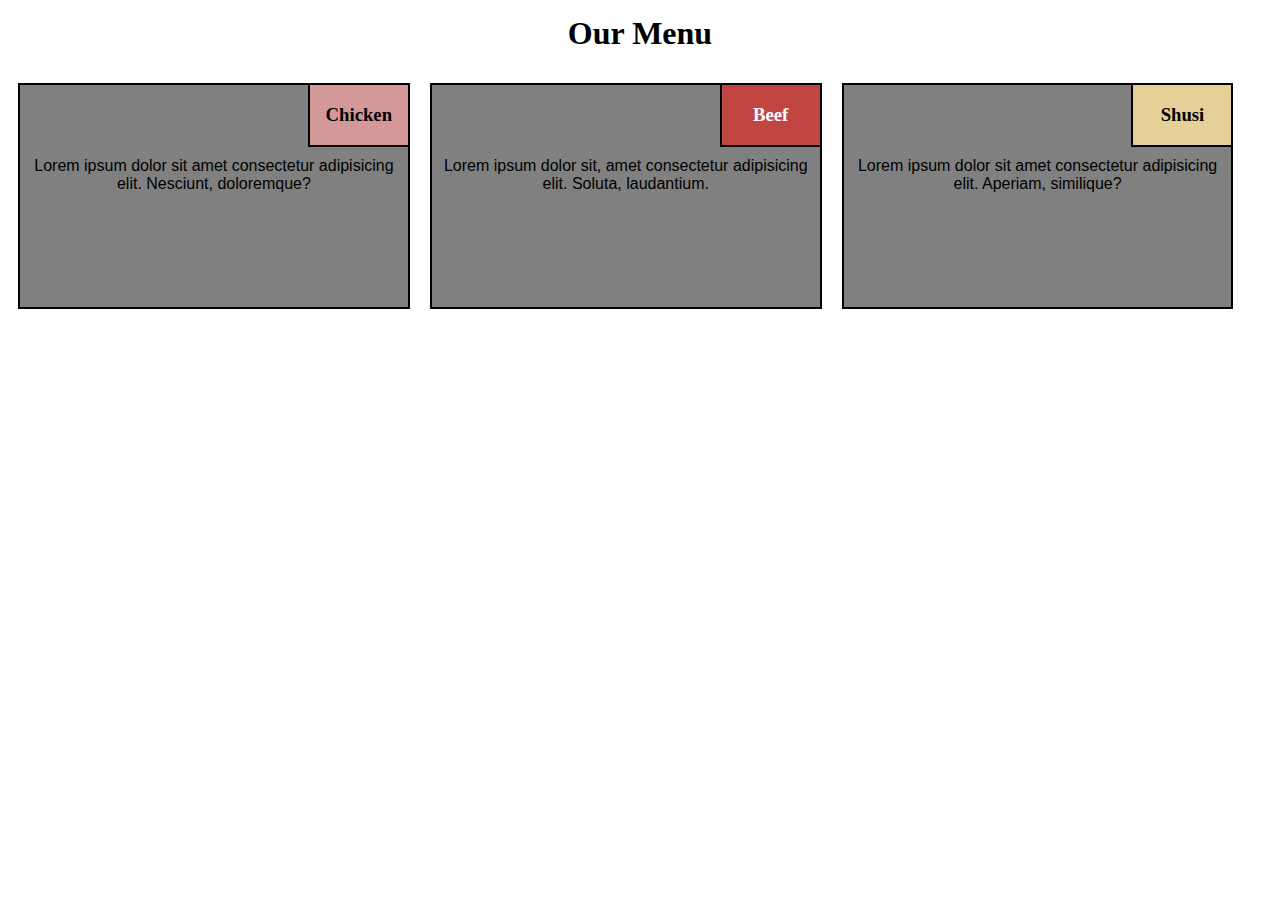
<file: md2_solution/index.html>
<!DOCTYPE html>
<html lang="en">
<head>
    <meta charset="UTF-8">
    <meta http-equiv="X-UA-Compatible" content="IE=edge">
    <meta name="viewport" content="width=device-width, initial-scale=1.0">
    <title>assignment solution for module 2</title>
    <link rel="stylesheet" href="css/style.css">
</head>
<body>
    <div id = "heading">
        <h1>Our Menu</h1>
    </div>
    <div id = "container" >
        <div class = "col-lg col-md-6 col-sm">
            <div class = "title1"><h3>Chicken</h3></div>
            <p class = "content">Lorem ipsum dolor sit amet consectetur adipisicing elit. Nesciunt, doloremque?</p>
        </div>
        <div class = "col-lg col-md-6 col-sm">
            <div class = "title2"><h3>Beef</h3></div>
            <p class = "content">Lorem ipsum dolor sit, amet consectetur adipisicing elit. Soluta, laudantium.</p>
        </div>
        <div class = "col-lg col-md-12 col-sm">
            <div class = "title3"><h3>Shusi</h3></div>
            <p class = "content">Lorem ipsum dolor sit amet consectetur adipisicing elit. Aperiam, similique?</p>
        </div>
    </div>
</body>
</html>
</file>
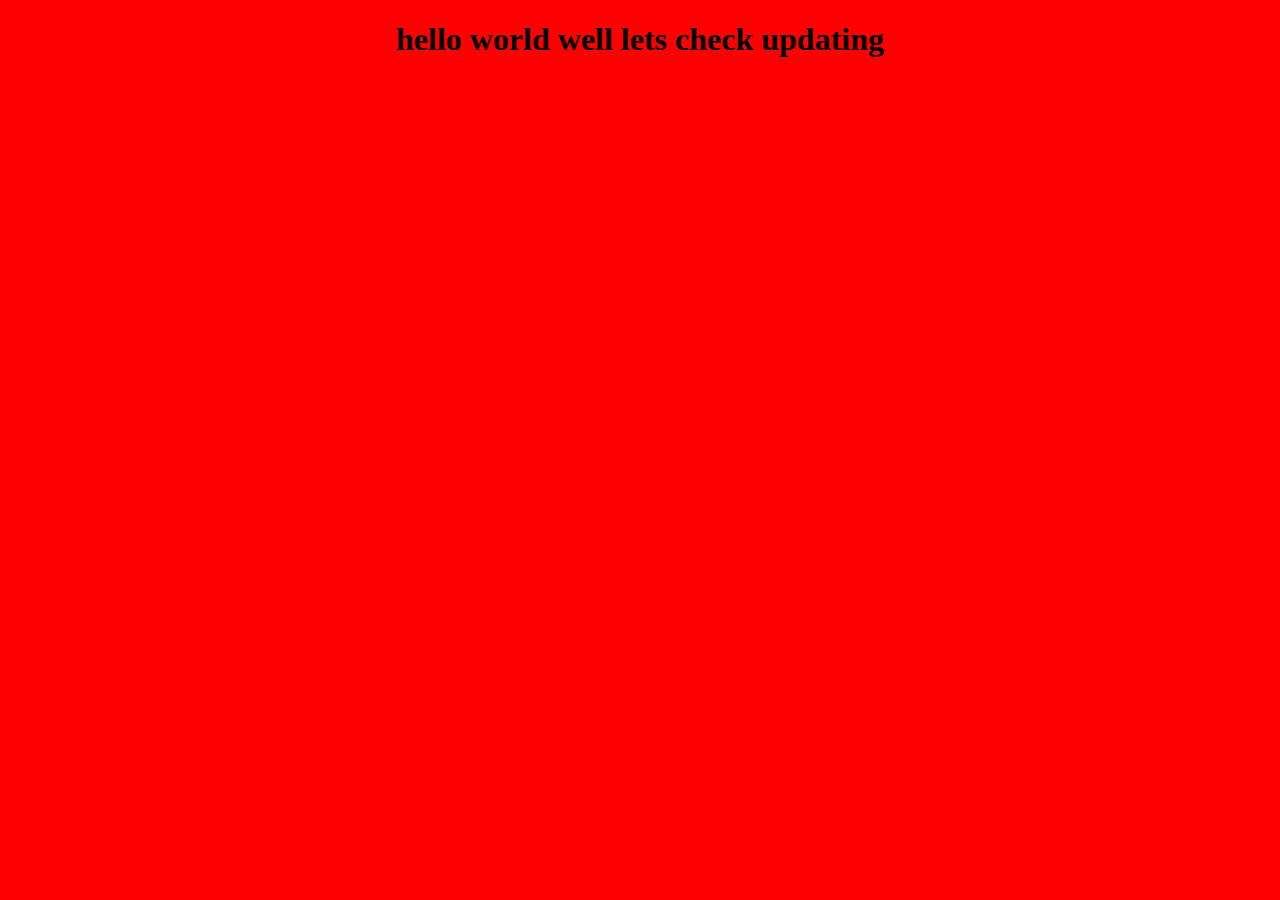
<file: site/index.html>
<!DOCTYPE html>
<html>
<head>
	<meta charset="utf-8">
	<meta name="viewport" content="width=device-width, initial-scale=1">
	<title>
	Hello world
	</title>
</head>
<body bgcolor="red">
		<h1 align="center">
		 hello world well lets check updating
		</h1>
</body>
</html>
</file>
<file: md2_solution/css/style.css>
*{
    box-sizing: border-box;
}
#heading{
    text-align: center;
}
h1{
    margin-top: 15px;
}
p{
    text-align: center;
    height: 150px;
    margin: auto;
    font-family: Helvetica;
    color:black;
}

#container{
    width: 100%;
}
.title1,.title2,.title3 {
    border-bottom: 2px solid black;
    border-left: 2px solid black;
    width: 20%;
    min-width: 100px;
    text-align: center;
    float: right;
    margin-bottom: 10px;
}
.title1{
    background-color: #d59898;
}
.title2{
    background-color: #c14543;
    color: white;
}
.title3{
    background-color: #e5d198;
}
.content{
    clear: both;
}
/*for large devices with more the 992px of width*/
@media(min-width: 992px)
{
    .col-lg
    {
        margin: 10px;
        background-color: grey;
        border: 2px solid black;
        width: 31%;
        float: left;
    }
}

/* for devices between 767 and 992px width*/

@media(min-width: 768px) and ( max-width:991px){
    .col-md-6,.col-md-12{
        float: left;
        margin: 10px;
        background-color: grey;
        border: 2px solid black;
    }
    .col-md-6{
        width: 45%;
    }
    .col-md-12{
        width: 92.2%;
    }
}

/*for devices less that 767 px*/
@media(max-width:766px) {
    .col-sm{
        flex:left;
        margin: 10px;
        background-color: grey;
        border: 2px solid black;
    }
}
</file>
